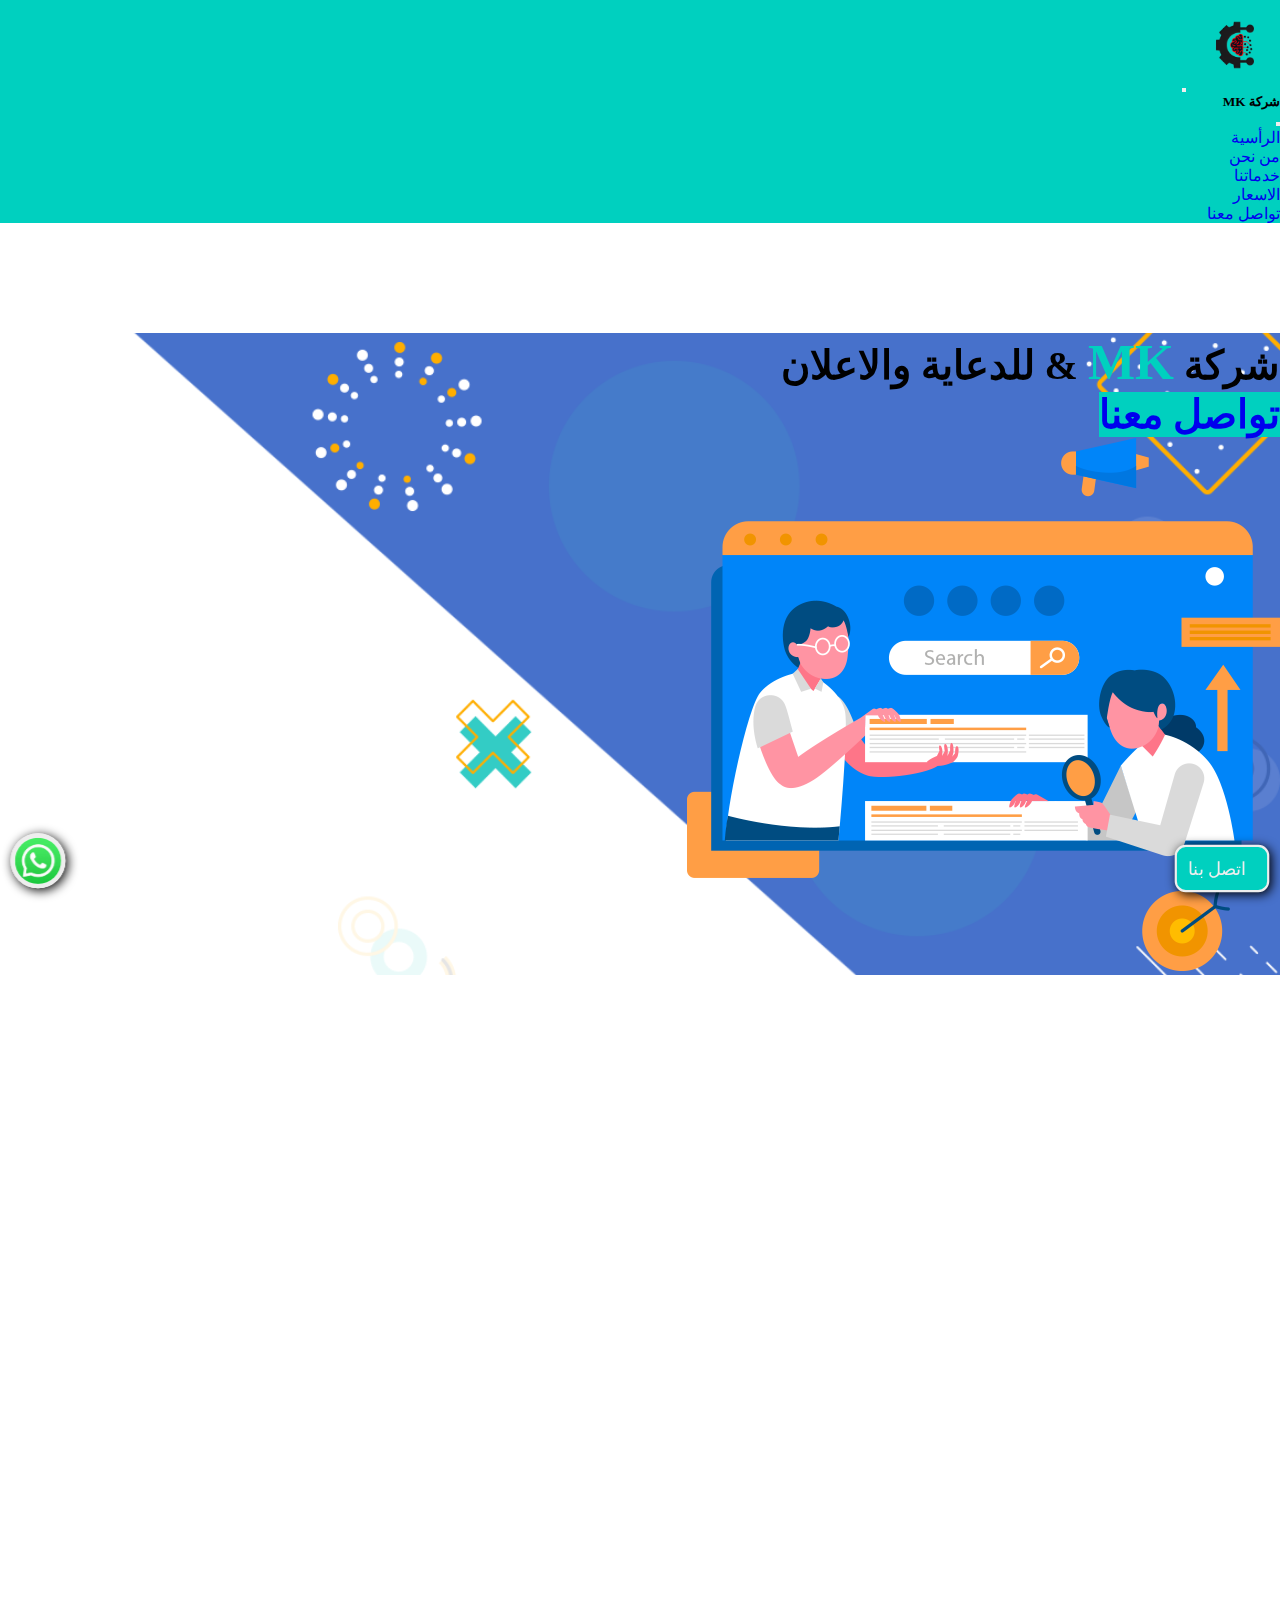
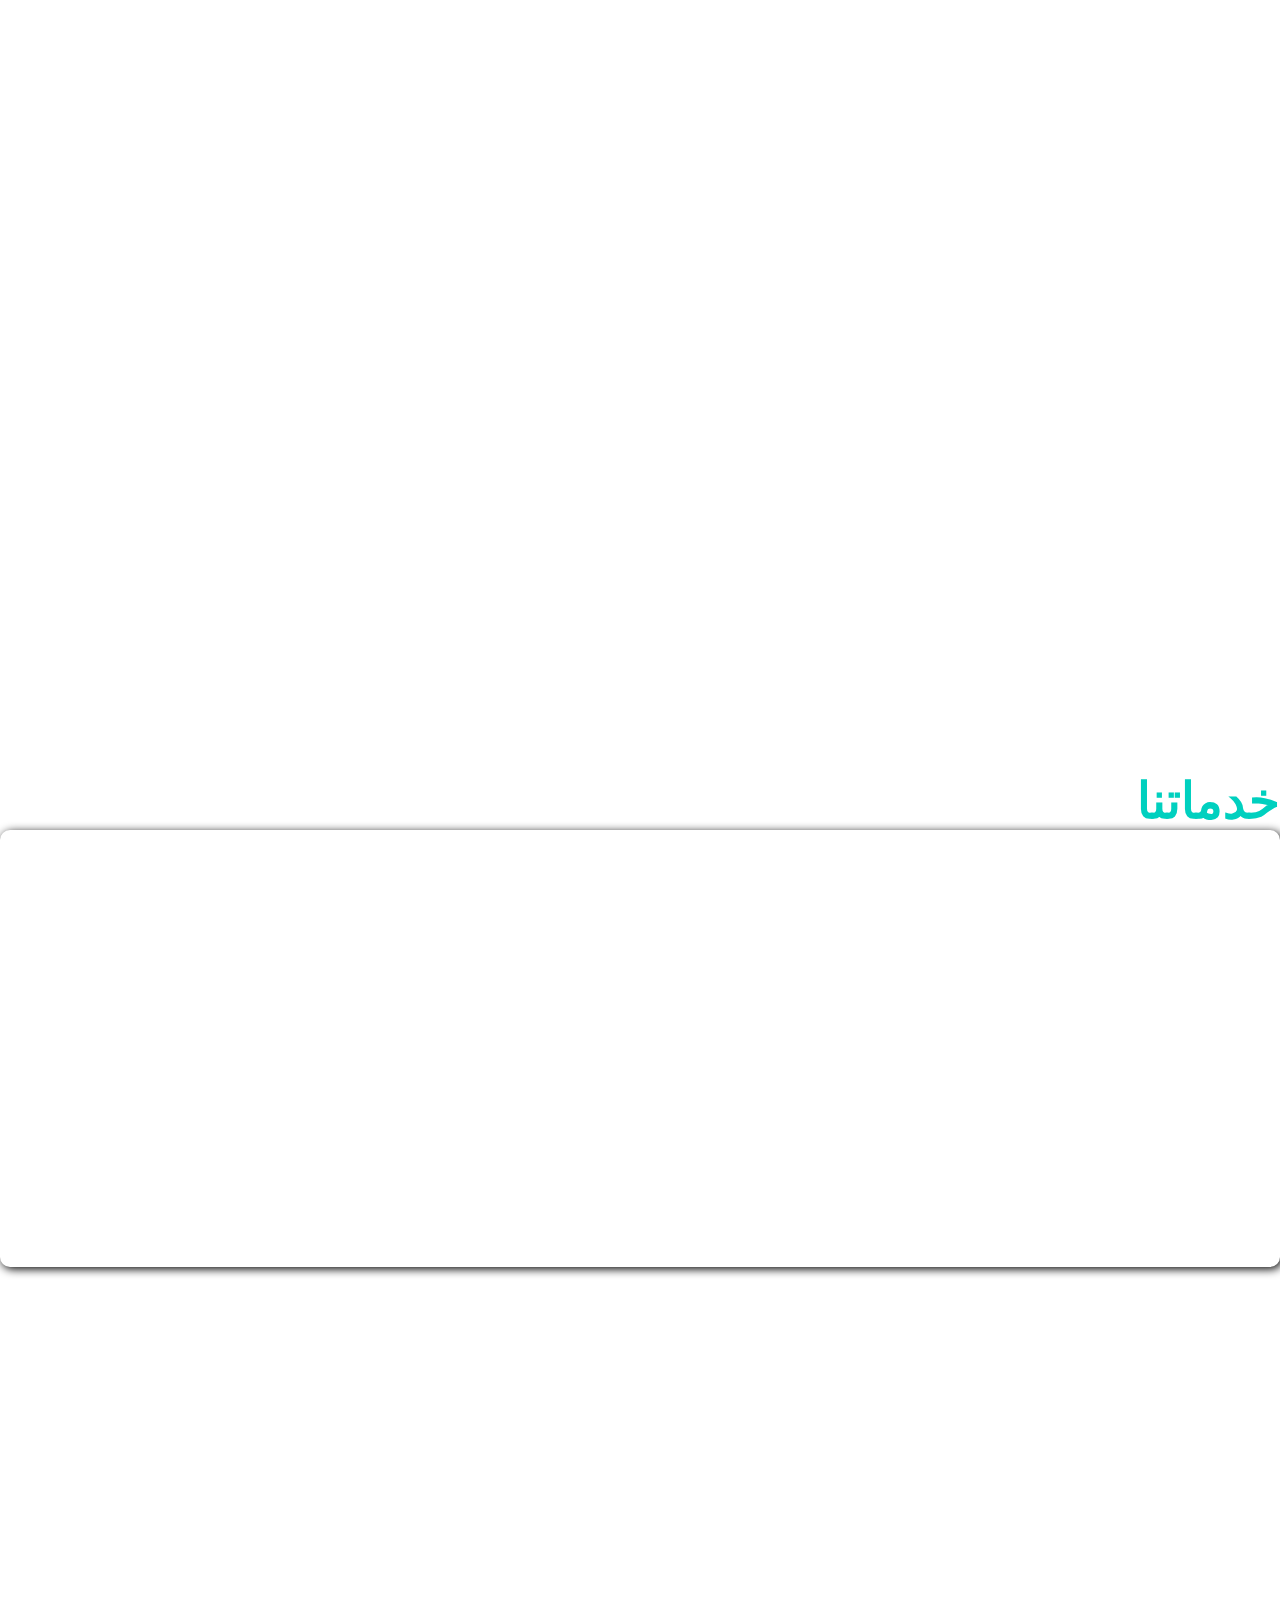
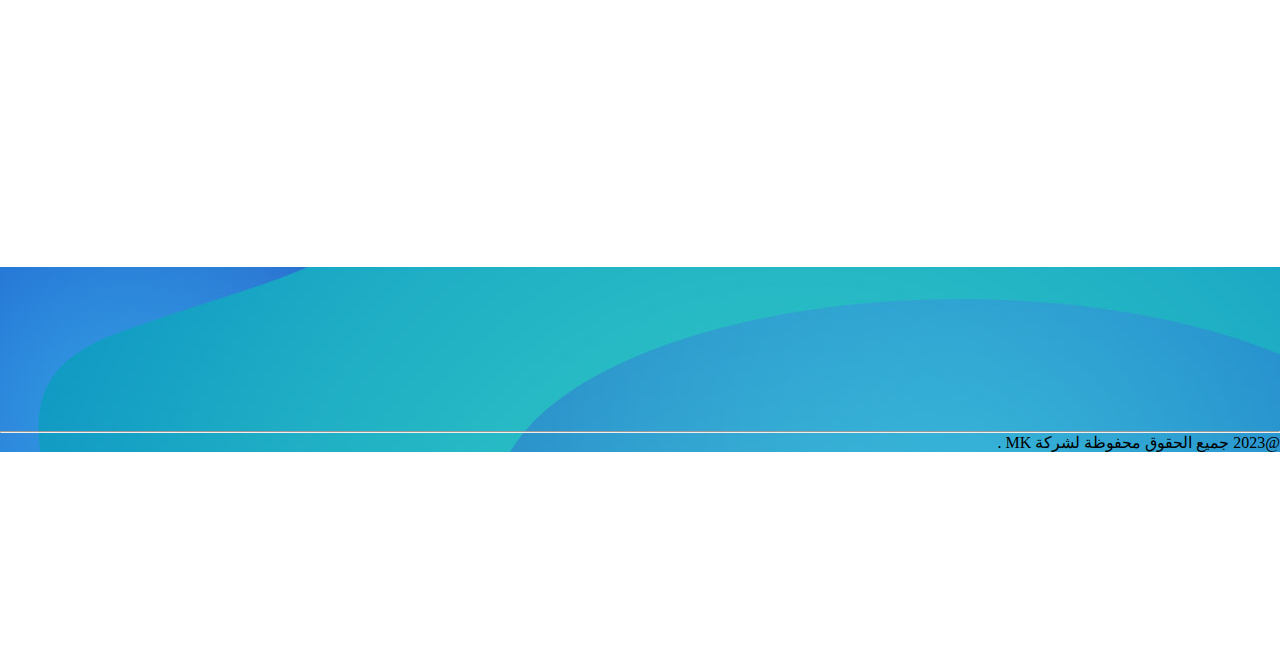
<file: index.html>
<!DOCTYPE html>
<html dir="rtl">
  <head>
    <meta charset="utf-8" />
    <meta name="viewport" content="width=device-width, initial-scale=1" />
    <title>MK</title>
    <!-- style css -->
    <link rel="stylesheet" href="css/style.css" />
    <!-- foon  awesome-->
    <link
      rel="stylesheet"
      href="https://cdnjs.cloudflare.com/ajax/libs/font-awesome/6.2.1/css/all.min.css"
      integrity="sha512-MV7K8+y+gLIBoVD59lQIYicR65iaqukzvf/nwasF0nqhPay5w/9lJmVM2hMDcnK1OnMGCdVK+iQrJ7lzPJQd1w=="
      crossorigin="anonymous"
      referrerpolicy="no-referrer"
    />
    <!-- bootstap css -->
    <link
      href="https://cdn.jsdelivr.net/npm/bootstrap@5.3.0-alpha1/dist/css/bootstrap.min.css"
      rel="stylesheet"
      integrity="sha384-GLhlTQ8iRABdZLl6O3oVMWSktQOp6b7In1Zl3/Jr59b6EGGoI1aFkw7cmDA6j6gD"
      crossorigin="anonymous"
    />
    <link rel="mask-icon" href="img/logo.png" color="#712cf9" />
    <link rel="icon" href="img/logo.png" />
  </head>

  <body>
    <!--============ start header============ -->
    <nav class="navbar fixed-top">
      <div class="container-fluid">
        <a class="navbar-brand" href="#"
          ><img src="img/logo.png" width="90px"
        /></a>
        <button
          class="navbar-toggler"
          type="button"
          data-bs-toggle="offcanvas"
          data-bs-target="#offcanvasNavbar"
          aria-controls="offcanvasNavbar"
        >
          <span class="navbar-toggler-icon"></span>
        </button>
        <div
          class="offcanvas offcanvas-end"
          tabindex="-1"
          id="offcanvasNavbar"
          aria-labelledby="offcanvasNavbarLabel"
        >
          <div class="offcanvas-header">
            <h5 class="offcanvas-title text-center" id="offcanvasNavbarLabel">
              شركة MK
            </h5>
            <button
              type="button"
              class="btn-close"
              data-bs-dismiss="offcanvas"
              aria-label="Close"
            ></button>
          </div>
          <div class="offcanvas-body">
            <ul class="navbar-nav justify-content-end flex-grow-1 pe-3">
              <li class="nav-item">
                <a class="nav-link active" aria-current="page" href="index.html"
                  >الرأسية</a
                >
              </li>
              <li class="nav-item">
                <a class="nav-link" href="about us/index.html">من نحن</a>
              </li>
              <li class="nav-item">
                <a class="nav-link" href="#services">خدماتنا </a>
              </li>
              <li class="nav-item">
                <a class="nav-link" href="prise/index.html">الاسعار</a>
              </li>
              <li class="nav-item">
                <a class="nav-link btn btn-primary" href="contact-us/index.html">تواصل معنا</a>
              </li>
            </ul>
          </div>
        </div>
      </div>
    </nav>
    <!--============ end header============ -->
    <!-- =============start home=================== -->
    <section class="home">
      <div class="row g-0 position-relative">
        <div class="col-md-6 p-5 ps-md-5">
          <h5 class="mt-5 text-center reveal-reset-bottom">
            شركة <span class="h-span">MK</span> & للدعاية والاعلان
            <br />
            <a href="tel:01102487800" class="mt-5 stretched-link btn"
              >تواصل معنا</a
            >
          </h5>
        </div>
        <div class="col-md-5 mb-md-0 p-md-4 reveal-reset-top">
          <img src="img/banner-right-image.png " class="w-100 reveal-reset-bottom" alt="..." />
        </div>
      </div>
    </section>
    <div class="bott">
      <div class="btn-w reveal-reset-bottom">
        <a href=""><i class="fa-solid fa-phone"></i>اتصل بنا </a>
      </div>
      <div class="btn-p reveal-reset-top">
        <a href=""><img src="img/what's.jpg" alt="" /></a>
      </div>
    </div>
    <!-- =============end home=================== -->
    <!-- =============start about as============= -->
    <section class="customers reveal-reset-bottom">
      <div class="iteem reveal-reset-top">
        <img src="img/social-media.gif" alt="" />
      </div>
      <h1 class="text-center h-span reveal-reset-bottom">احصائات العام</h1>
      <div class="container">
        <div class="box btn reveal-reset-top">
          <h5 class="btn">رضا العملاء</h5>
          <p class="nun one-1" data-goal="100"></p>
        </div>
        <div class="box btn reveal-reset-bottom">
          <h5 class="btn">عميل</h5>
          <p class="nun one-2" data-goal="356"></p>
        </div>
        <div class="box btn reveal-reset-top">
          <h5 class="btn">موقع تم تصميمه</h5>
          <p class="nun one-2" data-goal="2147"></p>
        </div>
        <div class="box btn reveal-reset-bottom">
          <h5 class="btn">حمله تسويقية</h5>
          <p class="nun one-2" data-goal="2551"></p>
        </div>
      </div>
    </section>
    <section class="about reveal-reset-top">
      <div class="row g-0 position-relative">
        <div class="col-md-5 mb-md-0 p-md-4 reveal-reset-bottom">
          <img src="img/about-left-image.png" class="w-100" alt="..." />
        </div>
        <div class="col-md-6 p-5 ps-md-5 reveal-reset-top">
          <h5 class="mt-5 h-span reveal-reset-top">من نحن</h5>
          <h2>اكثر من 12 سنة في التسويق & <span class="h-span reveal-reset-bottom">MK</span></h2>
          <p>
            تأسست شركة MK للإعلان وإدارتها من قبل فريق محترف يتمتع بخبرة واسعة
            في مجال تقنية المعلومات والتصميم ، بهدف تلبية جميع احتياجات الأفراد
            والشركات. ساعدت الشركات الصغيرة في مجال تكنولوجيا المعلومات وتقديم
            حلول برمجية ممتازة ذات جودة عالية على نمو عملك وتنميته
          </p>
        </div>
      </div>
    </section>
    <!-- =============end about as============= -->
    <!----------start services -------------------->
    <section class="services" id="services">
      <div class="iteem reveal-reset-bottom">
        <img src="img/workplace.gif" alt="" />
      </div>
      <h1 class="h-span text-center mb-5">خدماتنا</h1>
      <div class="container">
        <div class="box reveal-reset-top">
          <img src="img/service-icon-01.png" alt="" />
          <h1>فريق متخصص</h1>
          <p>
            لدينا فريق المتخصصين في تصميم المواقع والاعلانات ، نخطط لاستراتيجية
            متكاملة لاستهداف جمهورك لمساعدة عملك على الوصول إلى أفضل أداء ممكن.
          </p>
        </div>
        <div class="box reveal-reset-bottom">
          <img src="img/service-icon-02.png" alt="" />
          <h1>خبرة التصميم</h1>
          <p>
            نحن نأخذ الوقت الكافي لتحديث معرفتنا ومهاراتنا التي ساعدتنا على
            تطوير خبرة واسعة ومعرفة وخبرة أعمق.
          </p>
        </div>
        <div class="box reveal-reset-top">
          <img src="img/service-icon-03.png" alt="" />
          <h1>عائد ممتاز معنا</h1>
          <p>
            العمل معنا يعني توفير الكثير من المال . سوف نقدم لك باقات تسويق
            الكتروني وخدمات ويب متكاملة بأسعار تنافسية السوق وباعلا جاوده ممكنه
            لارضاء عملائنا.
          </p>
        </div>
        <div class="box reveal-reset-bottom">
          <img src="img/service-icon-02.png" alt="" />
          <h1>لماذا يجب أن تعمل معنا؟</h1>
          <p>
            ✔ جميع حزم التسويق الرقمي لدينا متوفرة بأسعار تنافسية.نحن نضمن عوائد
            كبيرة لكل قرش تستثمره.
          </p>
        </div>
        <div class="box reveal-reset-top">
          <img src="img/service-icon-01.png" alt="" />
          <h1>رضا العملاء</h1>
          <p>
            ✔ لدينا عملية صارمة لمراقبة الجودة لضمان أن كل ما نقدمه يلبي توقعات
            واحتياجات عملائنا.
          </p>
        </div>
        <div class="box reveal-reset-bottom">
          <img src="img/service-icon-03.png" alt="" />
          <h1>فريق الدعم</h1>
          <p>
            ✔ لدينا فريق دعم عملاء يعمل على مدار الساعة طوال أيام الأسبوع حتى
            نتواصل دائمًا مع عملائنا الحاليين والمستقبليين.
          </p>
        </div>
      </div>
    </section>
    <!----------end services -------------------->
    <!-- ==========start pries============ -->
    <section class="pries">
      <h1 class="h-span reveal-reset-bottom">اخر خطة الاسعار</h1>
      <p class="p-center reveal-reset-top">
        شركة <span>MK</span> & تقدم لك مجموعة كاملة من خدمات الشبكة المتكاملة
        والتسويق الإلكتروني.لا يوجد حد للطرق التي يمكننا بها تصميم حزم خدمات
        التسويق لمساعدة شركتك على الوصول إلى إمكاناتها الكاملة.نحن هنا لمساعدتك
        على المضي قدم
      </p>
      <div class="container">
        <div class="box reveal-reset-bottom">
          <h1>الباقة الأساسية</h1>
          <span class="one">250$</span>
          <p>
            <br />
            موقع أساسي <br />
            3 - 5 صفحات <br />
            كتابة وتهيئة عدد 8 - 12 مقال <br />
            نطاق مجاني x <br />
            موقع متجاوب مع الشاشات <br />
            متوافق مع SEO <br />
            بريد إلكتروني مجاني x <br />
            ssl محدود <br />
            خدمه مجانا اول اسبوع
          </p>
          <a href="tel:01102487800" class="mt-5 stretched-link one btn"
            >تواصل معنا</a
          >
        </div>
        <div class="box reveal-reset-top">
          <h1>الباقة القياسية</h1>
          <span class="tow">320$</span>
          <p>
            <br />
            موقع أساسي <br />
            4 - 6 صفحات <br />
            كتابة وتهيئة عدد 8 - 12 مقال <br />
            نطاق مجاني <br />
            موقع متجاوب مع الشاشات <br />
            متوافق مع SEO <br />
            ssl غير محدود <br />
            بريد إلكتروني مجاني <br />
            خدمه مجانا اول شهر
          </p>
          <a href="tel:01102487800" class="mt-5 stretched-link tow btn"
            >تواصل معنا</a
          >
        </div>
        <div class="box reveal-reset-bottom">
          <h1>الباقة المميزة</h1>
          <span class="three">440$</span>
          <p>
            <br />
            موقع أساسي <br />
            6 - 10 صفحات <br />
            كتابة وتهيئة عدد 8 - 12 مقال <br />
            نطاق مجاني <br />
            موقع متجاوب مع الشاشات <br />
            متوافق مع SEO <br />
            ssl غير محدود <br />
            بريد إلكتروني مجاني <br />
            خدمه مجانا اول شهر
          </p>
          <a href="tel:01102487800" class="mt-5 stretched-link three btn"
            >تواصل معنا</a
          >
        </div>
      </div>
    </section>
    <!-- ==========end pries============ -->
    <!--==================== start footer===================== -->
    <section class="footer">
      <div class="container">
        <div class="box reveal-reset-bottom">
          <img src="img/logo.png" width="100px" alt="" />
        </div>
        <div class="box reveal-reset-top">
          <ul>
            <li class="h-li">عن الشركه</li>
            <li><a href="about us/index.html">من نحن </a></li>
            <li><a href="contact-us/index.html">اتصل بنا</a></li>
          </ul>
        </div>
        <div class="box reveal-reset-top">
          <li class="h-li">روابط هامة</li>
          <li><a href="index.html">الرئيسيه</a></li>
          <li><a href="#services">خدماتنا</a></li>
          <li><a href="prise/index.html">خطط الاسعار</a></li>
        </div>
        <div class="box reveal-reset-bottom">
          <ul>
            <li class="h-li">ارقام التواصل</li>
            <li><a href="tel:01102487800">01102487800</a></li>
            <li><a href="tel:01102487800">01102487800</a></li>
            <li><a href="tel:01102487800">01102487800</a></li>
          </ul>
        </div>
      </div>
      <hr />
      <footer class="text-center">@2023 جميع الحقوق محفوظة لشركة MK .</footer>
    </section>
    <!--==================== end footer===================== -->
    <!-- script the web site -->
    <script src="js/script.js"></script>
    <!-- bootstap javascript -->
    <script
      src="https://cdn.jsdelivr.net/npm/bootstrap@5.3.0-alpha1/dist/js/bootstrap.bundle.min.js"
      integrity="sha384-w76AqPfDkMBDXo30jS1Sgez6pr3x5MlQ1ZAGC+nuZB+EYdgRZgiwxhTBTkF7CXvN"
      crossorigin="anonymous"
    ></script>
    <!--scrollreveal  -->
    <script src="js/scrollreveal.min.js"></script>
  </body>
</html>
</file>
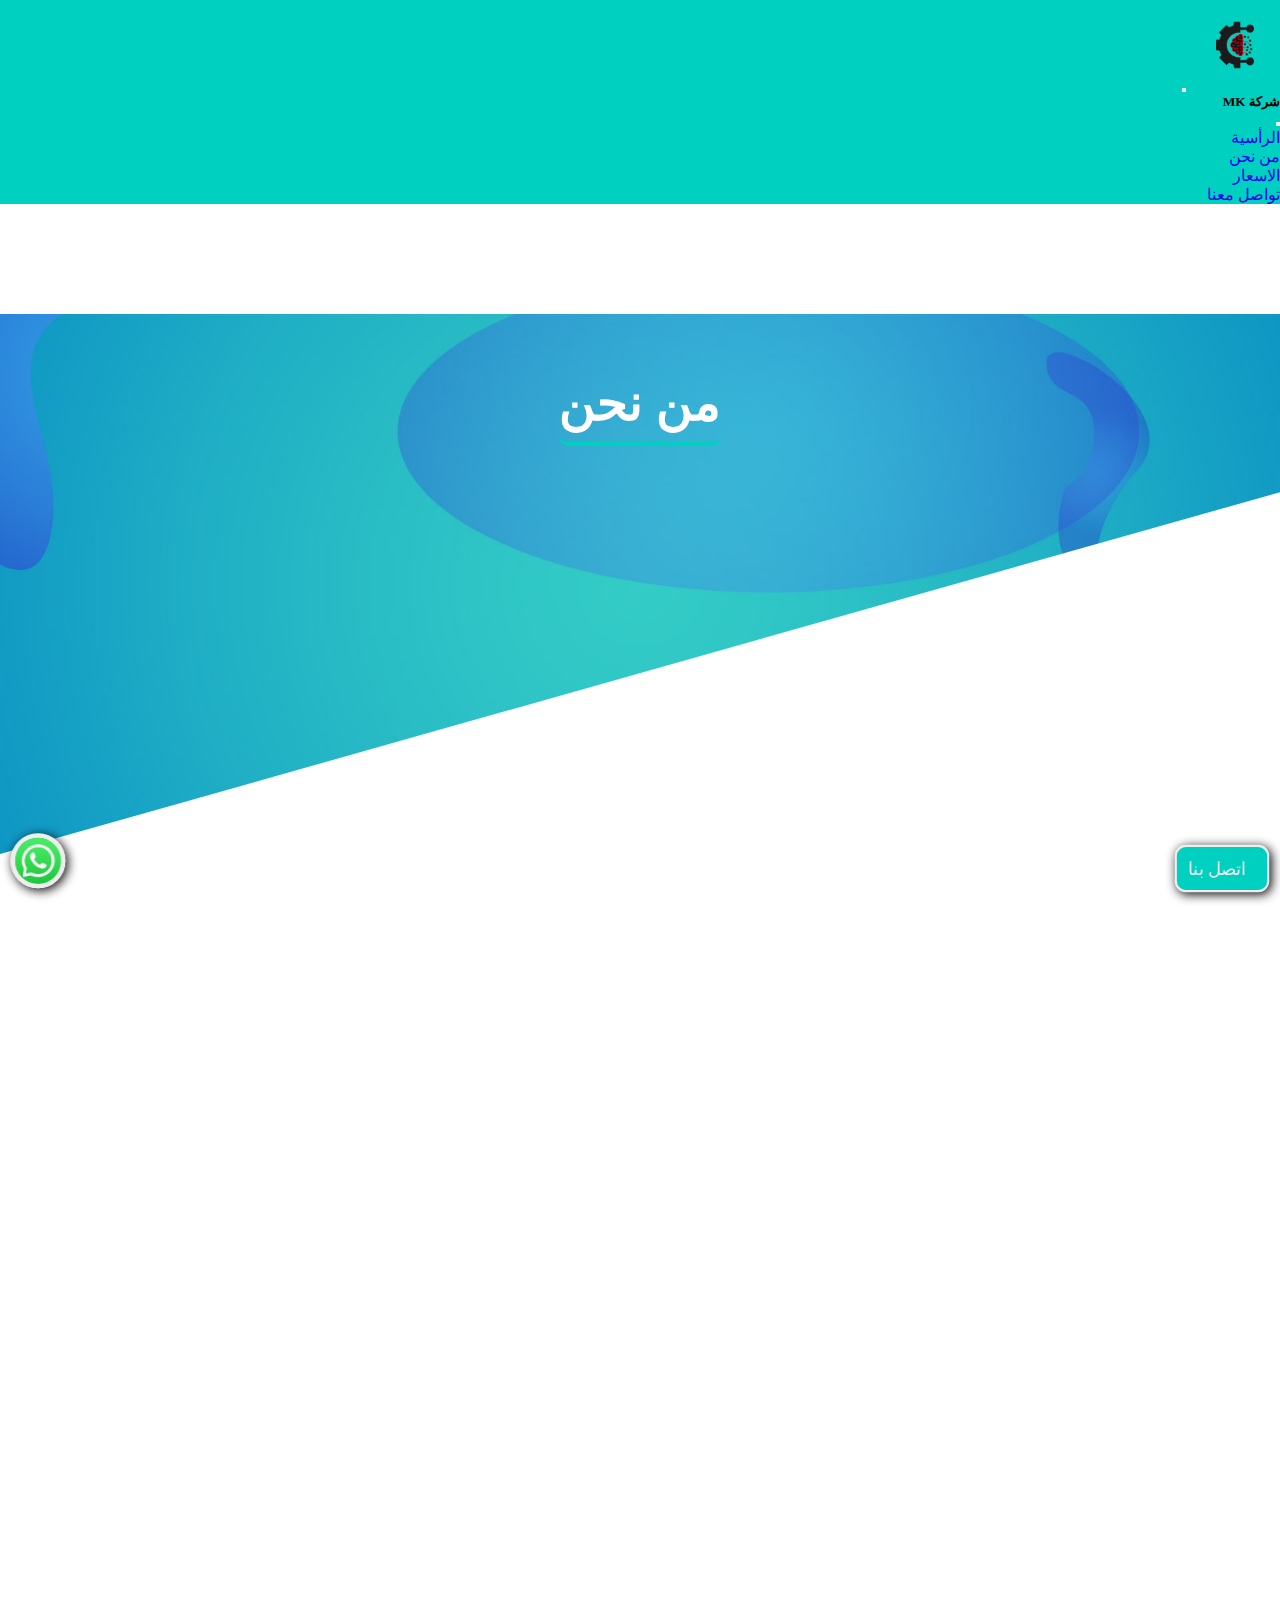
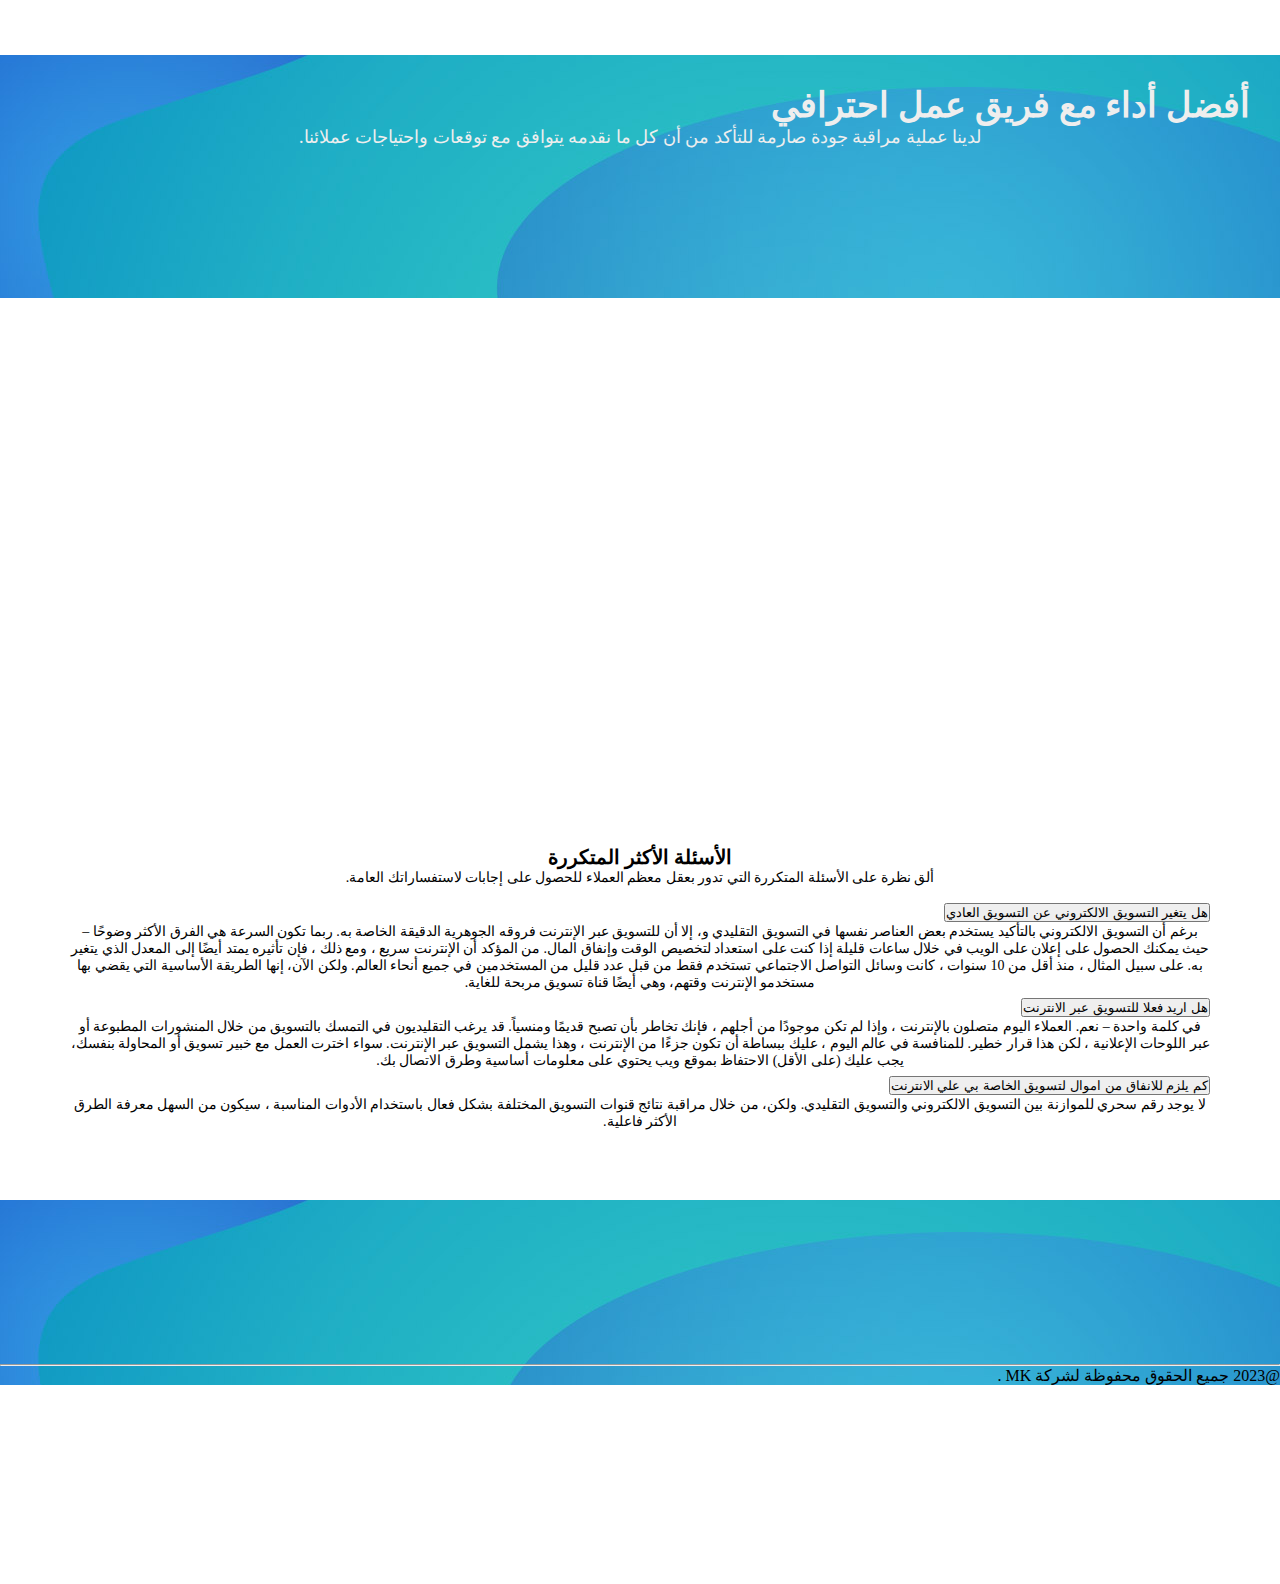
<file: about us/index.html>
<!DOCTYPE html>
<html dir="rtl">
  <head>
    <meta charset="utf-8" />
    <meta name="viewport" content="width=device-width, initial-scale=1" />
    <title>MK-من نحن</title>
    <!-- style css -->
    <link rel="stylesheet" href="../css/style.css" />
    <link rel="stylesheet" href="style.css" />
    <!-- foon  awesome-->
    <link
      rel="stylesheet"
      href="https://cdnjs.cloudflare.com/ajax/libs/font-awesome/6.2.1/css/all.min.css"
      integrity="sha512-MV7K8+y+gLIBoVD59lQIYicR65iaqukzvf/nwasF0nqhPay5w/9lJmVM2hMDcnK1OnMGCdVK+iQrJ7lzPJQd1w=="
      crossorigin="anonymous"
      referrerpolicy="no-referrer"
    />
    <!-- bootstap css -->
    <link
      href="https://cdn.jsdelivr.net/npm/bootstrap@5.3.0-alpha1/dist/css/bootstrap.min.css"
      rel="stylesheet"
      integrity="sha384-GLhlTQ8iRABdZLl6O3oVMWSktQOp6b7In1Zl3/Jr59b6EGGoI1aFkw7cmDA6j6gD"
      crossorigin="anonymous"
    />
    <link rel="mask-icon" href="../img/logo.png" color="#712cf9" />
    <link rel="icon" href="../img/logo.png" />
  </head>

  <body>
    <!--============ start header============ -->
    <nav class="navbar fixed-top">
      <div class="container-fluid">
        <a class="navbar-brand" href="#"
          ><img src="../img/logo.png" width="90px"
        /></a>
        <button
          class="navbar-toggler"
          type="button"
          data-bs-toggle="offcanvas"
          data-bs-target="#offcanvasNavbar"
          aria-controls="offcanvasNavbar"
        >
          <span class="navbar-toggler-icon"></span>
        </button>
        <div
          class="offcanvas offcanvas-end"
          tabindex="-1"
          id="offcanvasNavbar"
          aria-labelledby="offcanvasNavbarLabel"
        >
          <div class="offcanvas-header">
            <h5 class="offcanvas-title text-center" id="offcanvasNavbarLabel">
              شركة MK
            </h5>
            <button
              type="button"
              class="btn-close"
              data-bs-dismiss="offcanvas"
              aria-label="Close"
            ></button>
          </div>
          <div class="offcanvas-body">
            <ul class="navbar-nav justify-content-end flex-grow-1 pe-3">
              <li class="nav-item">
                <a
                  class="nav-link active"
                  aria-current="page"
                  href="../index.html"
                  >الرأسية</a
                >
              </li>
              <li class="nav-item">
                <a class="nav-link" href="index.html">من نحن</a>
              </li>
              <li class="nav-item">
                <a class="nav-link" href="../prise/index.html">الاسعار</a>
              </li>
              <li class="nav-item">
                <a class="nav-link btn btn-primary" href="../contact-us/index.html">تواصل معنا</a>
              </li>
            </ul>
          </div>
        </div>
      </div>
    </nav>
    <!--============ end header============ -->
    <!-- =============start home=================== -->
    <section class="home">
      <h1>من نحن</h1>
    </section>
    <div class="bott">
      <div class="btn-w reveal-reset-bottom">
        <a href=""><i class="fa-solid fa-phone"></i>اتصل بنا </a>
      </div>
      <div class="btn-p reveal-reset-top">
        <a href=""><img src="../img/what's.jpg" alt="" /></a>
      </div>
    </div>
    <!-- =============end home=================== -->
    <!-- =============start about as============= -->
    <section class="about reveal-reset-top">
      <div class="row g-0 position-relative">
        <div class="col-md-5 mb-md-0 p-md-4 reveal-reset-bottom">
          <img
            src="../img/about-left-image.png"
            class="w-100 reveal-reset-bottom"
            alt="..."
          />
        </div>
        <div class="col-md-6 p-5 ps-md-5 reveal-reset-top">
          <h5 class="mt-5 h-span reveal-reset-top">من نحن</h5>
          <h2>
            اكثر من 12 سنة في التسويق &
            <span class="h-span reveal-reset-bottom">MK</span>
          </h2>
          <p>
            تأسست شركة MK للإعلان وإدارتها من قبل فريق محترف يتمتع بخبرة واسعة
            في مجال تقنية المعلومات والتصميم ، بهدف تلبية جميع احتياجات الأفراد
            والشركات. ساعدت الشركات الصغيرة في مجال تكنولوجيا المعلومات وتقديم
            حلول برمجية ممتازة ذات جودة عالية على نمو عملك وتنميته
          </p>
        </div>
      </div>
    </section>
    <!-- =============end about as============= -->
    <!-- scroil js -->
    <section class="clients section-padding treee">
      <div class="container">
        <div class="row align-items-center">
          <div class="col-lg-12 col-12 headd">
            <h3 class="text-center mb-5">أفضل أداء مع فريق عمل احترافي</h3>
            <p>
              لدينا عملية مراقبة جودة صارمة للتأكد من أن كل ما نقدمه يتوافق مع
              توقعات واحتياجات عملائنا.
            </p>
          </div>
          <div class="skils reveal-reset-bottom">
            <h3>أفضل أداء</h3>
            <div class="progress mb-5">
              <span style="width: 100%" data-width="90%">90%</span>
            </div>
            <h3>أفضل عوائد على الاستثمار</h3>
            <div class="progress mb-5">
              <span style="width: 90%" data-width="87%">80%</span>
            </div>
            <h3>فريق الدعم الفني</h3>
            <div class="progress mb-5">
              <span style="width: 97%" data-width="67%">97%</span>
            </div>
          </div>
        </div>
      </div>
    </section>

    <section class="customers reveal-reset-bottom">
      <div class="iteem reveal-reset-top">
        <img src="../img/social-media.gif" alt="" />
      </div>
      <h1 class="text-center h-span reveal-reset-bottom">
        أفضل وكالة تسويق متطورة
      </h1>
      <p class="text-center mt-5">
        “يتطلب الأمر أكثر من بضع كلمات رئيسية لتحتل المراتب الأولى في البحث”
      </p>
      <div class="container">
        <div class="box btn reveal-reset-top">
          <h5 class="btn">رضا العملاء</h5>
          <p class="nun one-1" data-goal="100"></p>
        </div>
        <div class="box btn reveal-reset-bottom">
          <h5 class="btn">عميل</h5>
          <p class="nun one-2" data-goal="356"></p>
        </div>
        <div class="box btn reveal-reset-top">
          <h5 class="btn">موقع تم تصميمه</h5>
          <p class="nun one-2" data-goal="2147"></p>
        </div>
        <div class="box btn reveal-reset-bottom">
          <h5 class="btn">حمله تسويقية</h5>
          <p class="nun one-2" data-goal="2551"></p>
        </div>
      </div>
    </section>

    <!-- الاساله المتكرره -->

    <section class="faq">
      <h1>الأسئلة الأكثر المتكررة</h1>
      <p>
        ألق نظرة على الأسئلة المتكررة التي تدور بعقل معظم العملاء للحصول على
        إجابات لاستفساراتك العامة.
      </p>
      <div class="container">
        <div class="accordion" id="accordionExample">
          <div class="accordion-item">
            <h2 class="accordion-header" id="headingOne">
              <button
                class="accordion-button"
                type="button"
                data-bs-toggle="collapse"
                data-bs-target="#collapseOne"
                aria-expanded="true"
                aria-controls="collapseOne"
              >
                هل يتغير التسويق الالكتروني عن التسويق العادي
              </button>
            </h2>
            <div
              id="collapseOne"
              class="accordion-collapse collapse show"
              aria-labelledby="headingOne"
              data-bs-parent="#accordionExample"
            >
              <div class="accordion-body">
                <p>
                  برغم أن التسويق الالكتروني بالتأكيد يستخدم بعض العناصر نفسها
                  في التسويق التقليدي و، إلا أن للتسويق عبر الإنترنت فروقه
                  الجوهرية الدقيقة الخاصة به. ربما تكون السرعة هي الفرق الأكثر
                  وضوحًا – حيث يمكنك الحصول على إعلان على الويب في خلال ساعات
                  قليلة إذا كنت على استعداد لتخصيص الوقت وإنفاق المال. من المؤكد
                  أن الإنترنت سريع ، ومع ذلك ، فإن تأثيره يمتد أيضًا إلى المعدل
                  الذي يتغير به. على سبيل المثال ، منذ أقل من 10 سنوات ، كانت
                  وسائل التواصل الاجتماعي تستخدم فقط من قبل عدد قليل من
                  المستخدمين في جميع أنحاء العالم. ولكن الآن، إنها الطريقة
                  الأساسية التي يقضي بها مستخدمو الإنترنت وقتهم، وهي أيضًا قناة
                  تسويق مربحة للغاية.
                </p>
              </div>
            </div>
          </div>
          <div class="accordion-item">
            <h2 class="accordion-header" id="headingTwo">
              <button
                class="accordion-button collapsed"
                type="button"
                data-bs-toggle="collapse"
                data-bs-target="#collapseTwo"
                aria-expanded="false"
                aria-controls="collapseTwo"
              >
                هل اريد فعلا للتسويق عبر الانترنت
              </button>
            </h2>
            <div
              id="collapseTwo"
              class="accordion-collapse collapse"
              aria-labelledby="headingTwo"
              data-bs-parent="#accordionExample"
            >
              <div class="accordion-body">
                <p>
                  في كلمة واحدة – نعم. العملاء اليوم متصلون بالإنترنت ، وإذا لم
                  تكن موجودًا من أجلهم ، فإنك تخاطر بأن تصبح قديمًا ومنسياً. قد
                  يرغب التقليديون في التمسك بالتسويق من خلال المنشورات المطبوعة
                  أو عبر اللوحات الإعلانية ، لكن هذا قرار خطير. للمنافسة في عالم
                  اليوم ، عليك ببساطة أن تكون جزءًا من الإنترنت ، وهذا يشمل
                  التسويق عبر الإنترنت. سواء اخترت العمل مع خبير تسويق أو
                  المحاولة بنفسك، يجب عليك (على الأقل) الاحتفاظ بموقع ويب يحتوي
                  على معلومات أساسية وطرق الاتصال بك.
                </p>
              </div>
            </div>
          </div>
          <div class="accordion-item">
            <h2 class="accordion-header" id="headingThree">
              <button
                class="accordion-button collapsed"
                type="button"
                data-bs-toggle="collapse"
                data-bs-target="#collapseThree"
                aria-expanded="false"
                aria-controls="collapseThree"
              >
                كم يلزم للانفاق من اموال لتسويق الخاصة بي علي الانترنت
              </button>
            </h2>
            <div
              id="collapseThree"
              class="accordion-collapse collapse"
              aria-labelledby="headingThree"
              data-bs-parent="#accordionExample"
            >
              <div class="accordion-body">
                <p>
                  لا يوجد رقم سحري للموازنة بين التسويق الالكتروني والتسويق
                  التقليدي. ولكن، من خلال مراقبة نتائج قنوات التسويق المختلفة
                  بشكل فعال باستخدام الأدوات المناسبة ، سيكون من السهل معرفة
                  الطرق الأكثر فاعلية.
                </p>
              </div>
            </div>
          </div>
        </div>
      </div>
    </section>

    <!--==================== start footer===================== -->
    <section class="footer">
      <div class="container">
        <div class="box reveal-reset-bottom">
          <img src="../img/logo.png" width="100px" alt="" />
        </div>
        <div class="box reveal-reset-top">
          <ul>
            <li class="h-li">عن الشركه</li>
            <li><a href="index.html">من نحن </a></li>
            <li><a href="../contact-us/index.html">اتصل بنا</a></li>
          </ul>
        </div>
        <div class="box reveal-reset-top">
          <li class="h-li">روابط هامة</li>
          <li><a href="../index.html">الرئيسيه</a></li>
          <li><a href="../prise/index.html">خطط الاسعار</a></li>
        </div>
        <div class="box reveal-reset-bottom">
          <ul>
            <li class="h-li">ارقام التواصل</li>
            <li><a href="tel:01102487800">01102487800</a></li>
            <li><a href="tel:01102487800">01102487800</a></li>
            <li><a href="tel:01102487800">01102487800</a></li>
          </ul>
        </div>
      </div>
      <hr />
      <footer class="text-center">@2023 جميع الحقوق محفوظة لشركة MK .</footer>
    </section>
    <!--==================== end footer===================== -->
    <!-- script the web site -->
    <script src="main.js"></script>
    <script src="../js/script.js"></script>
    <!-- bootstap javascript -->
    <script
      src="https://cdn.jsdelivr.net/npm/bootstrap@5.3.0-alpha1/dist/js/bootstrap.bundle.min.js"
      integrity="sha384-w76AqPfDkMBDXo30jS1Sgez6pr3x5MlQ1ZAGC+nuZB+EYdgRZgiwxhTBTkF7CXvN"
      crossorigin="anonymous"
    ></script>
    <!--scrollreveal  -->
    <script src="../js/scrollreveal.min.js"></script>
  </body>
</html>
</file>
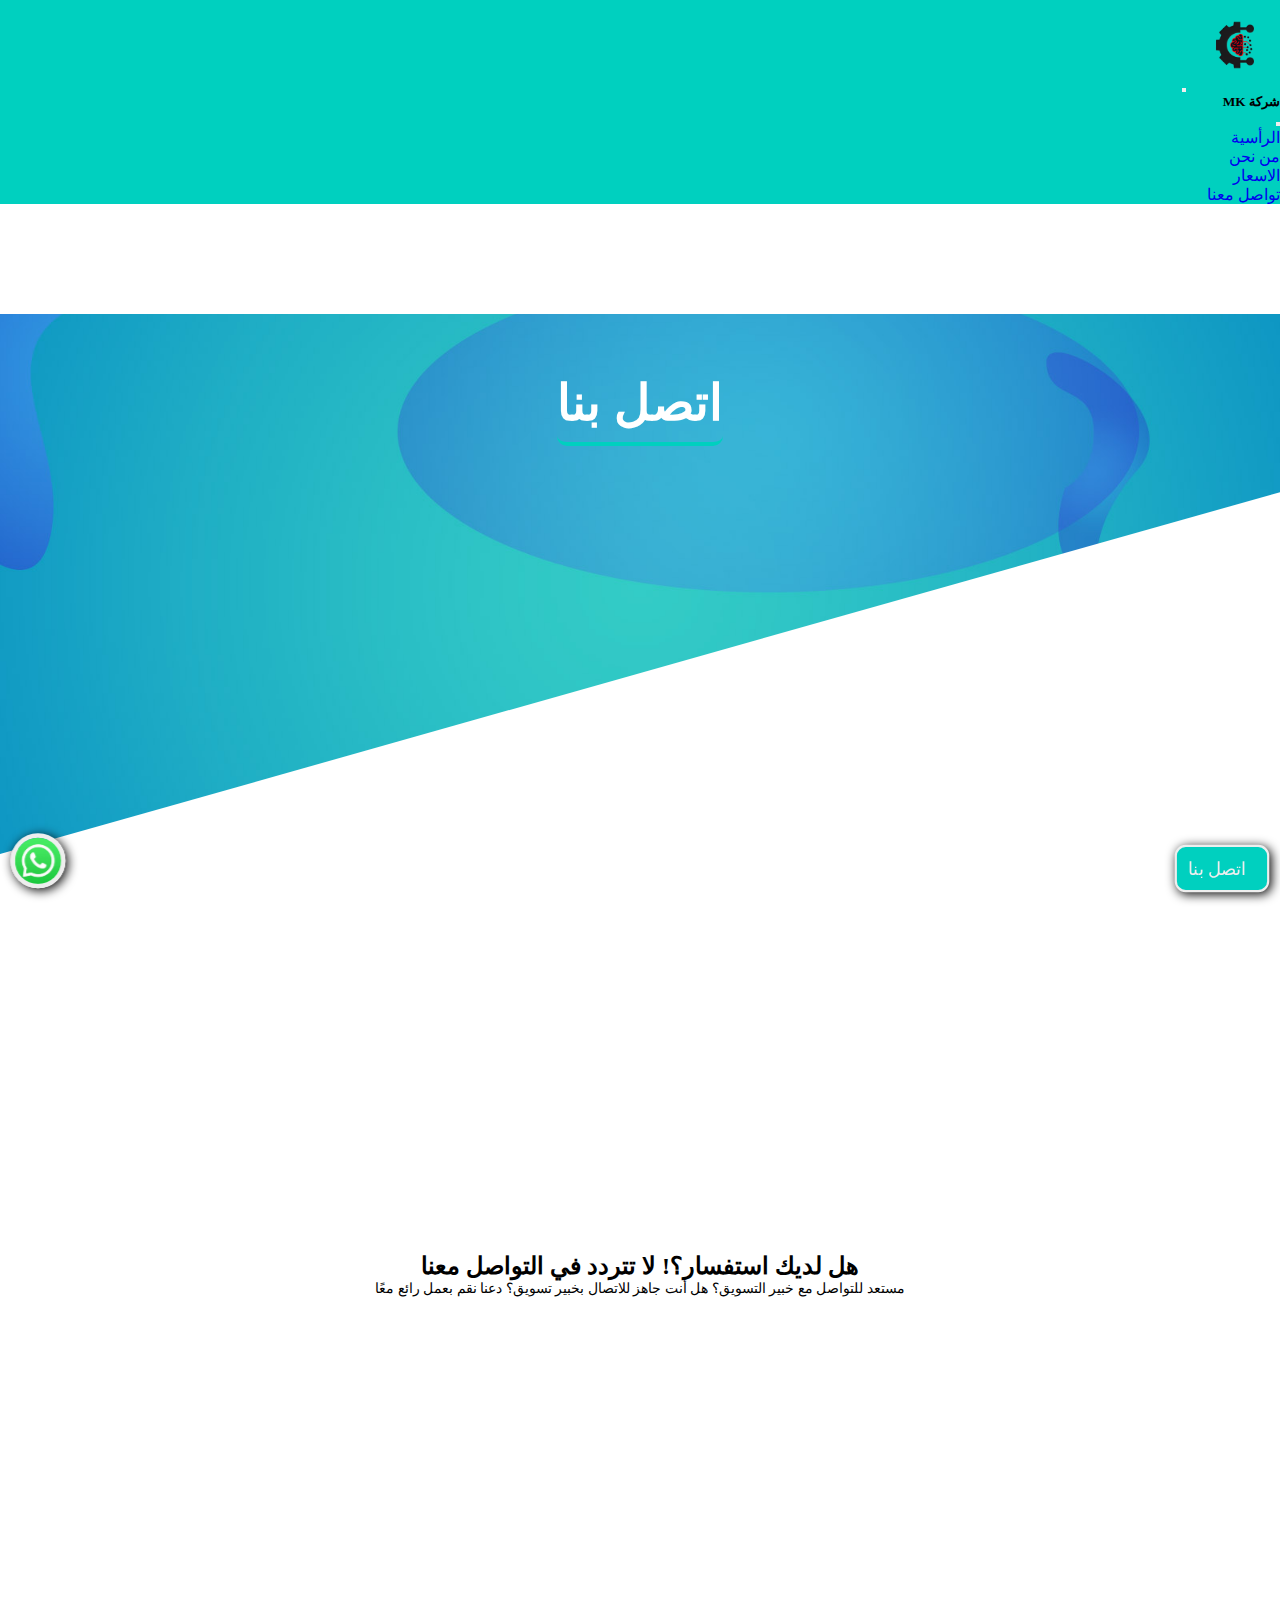
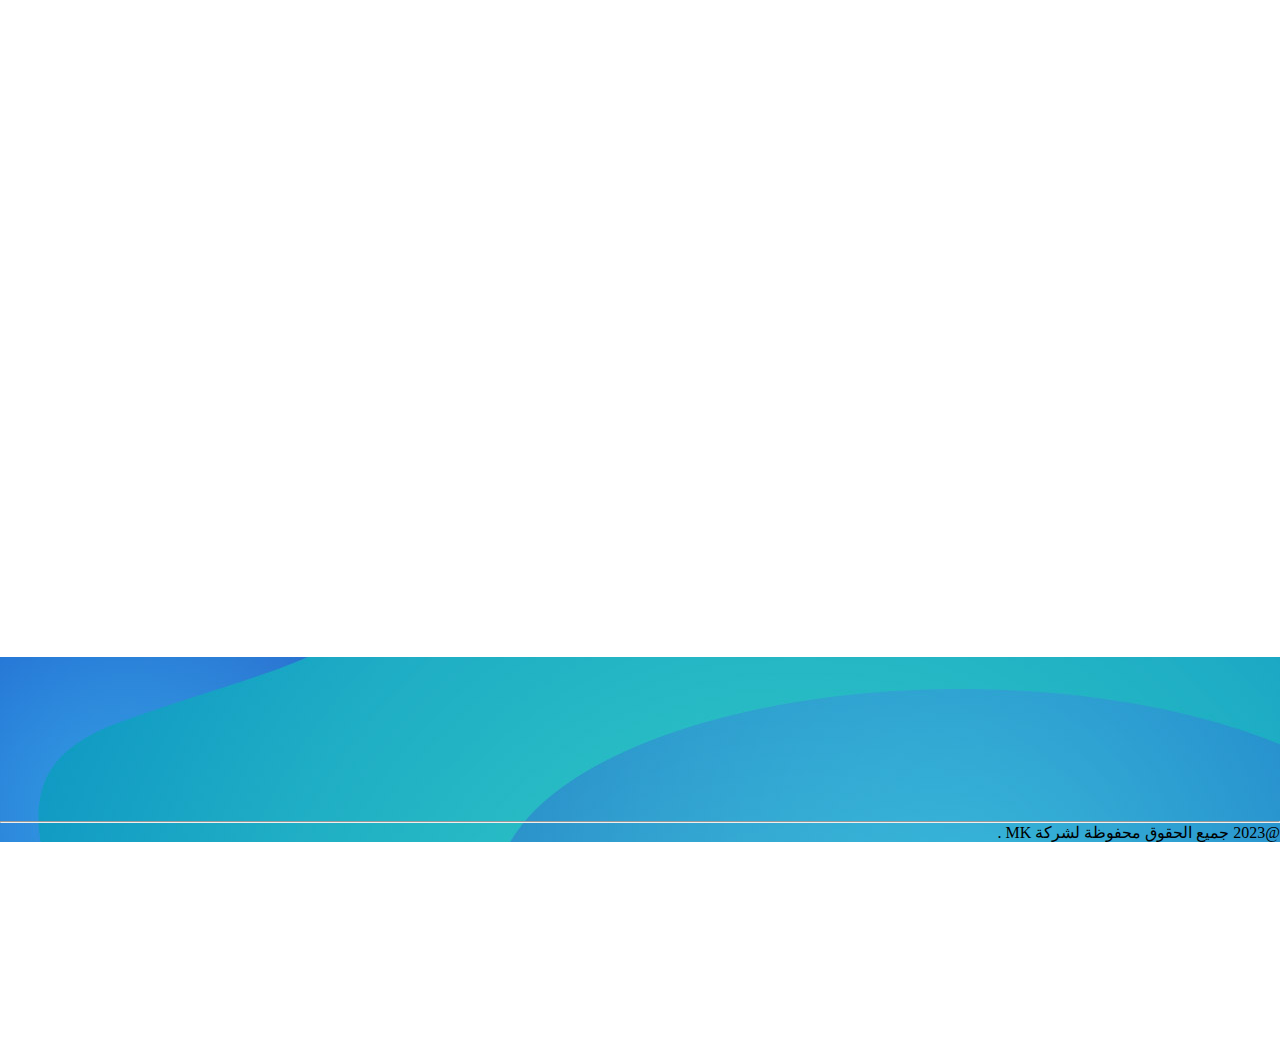
<file: contact-us/index.html>
<!DOCTYPE html>
<html dir="rtl">

<head>
  <meta charset="utf-8" />
  <meta name="viewport" content="width=device-width, initial-scale=1" />
  <title>MK- تواصل</title>
  <!-- style css -->
  <link rel="stylesheet" href="../css/style.css" />
  <link rel="stylesheet" href="style.css" />
  <!-- foon  awesome-->
  <link rel="stylesheet" href="https://cdnjs.cloudflare.com/ajax/libs/font-awesome/6.2.1/css/all.min.css"
    integrity="sha512-MV7K8+y+gLIBoVD59lQIYicR65iaqukzvf/nwasF0nqhPay5w/9lJmVM2hMDcnK1OnMGCdVK+iQrJ7lzPJQd1w=="
    crossorigin="anonymous" referrerpolicy="no-referrer" />
  <!-- bootstap css -->
  <link href="https://cdn.jsdelivr.net/npm/bootstrap@5.3.0-alpha1/dist/css/bootstrap.min.css" rel="stylesheet"
    integrity="sha384-GLhlTQ8iRABdZLl6O3oVMWSktQOp6b7In1Zl3/Jr59b6EGGoI1aFkw7cmDA6j6gD" crossorigin="anonymous" />
  <link rel="mask-icon" href="../img/logo.png" color="#712cf9" />
  <link rel="icon" href="../img/logo.png" />
</head>

<body>
  <!--============ start header============ -->
  <nav class="navbar fixed-top">
    <div class="container-fluid">
      <a class="navbar-brand" href="#"><img src="../img/logo.png" width="90px" /></a>
      <button class="navbar-toggler" type="button" data-bs-toggle="offcanvas" data-bs-target="#offcanvasNavbar"
        aria-controls="offcanvasNavbar">
        <span class="navbar-toggler-icon"></span>
      </button>
      <div class="offcanvas offcanvas-end" tabindex="-1" id="offcanvasNavbar" aria-labelledby="offcanvasNavbarLabel">
        <div class="offcanvas-header">
          <h5 class="offcanvas-title text-center" id="offcanvasNavbarLabel">
            شركة MK
          </h5>
          <button type="button" class="btn-close" data-bs-dismiss="offcanvas" aria-label="Close"></button>
        </div>
        <div class="offcanvas-body">
          <ul class="navbar-nav justify-content-end flex-grow-1 pe-3">
            <li class="nav-item">
              <a class="nav-link active" aria-current="page" href="../index.html">الرأسية</a>
            </li>
            <li class="nav-item">
              <a class="nav-link" href="../about us/index.html">من نحن</a>
            </li>
            <li class="nav-item">
              <a class="nav-link" href="../prise/index.html">الاسعار</a>
            </li>
            <li class="nav-item">
              <a class="nav-link btn btn-primary" href="index.html">تواصل معنا</a>
            </li>
          </ul>
        </div>
      </div>
    </div>
  </nav>
  <!--============ end header============ -->
  <!-- =============start home=================== -->
  <section class="home">
    <h1> اتصل بنا </h1>
  </section>
  <div class="bott">
    <div class="btn-w reveal-reset-bottom">
      <a href=""><i class="fa-solid fa-phone"></i>اتصل بنا </a>
    </div>
    <div class="btn-p reveal-reset-top">
      <a href=""><img src="../img/what's.jpg" alt="" /></a>
    </div>
  </div>
  <!-- =============end home=================== -->
<div class="icon">
  <div class="item reveal-reset-bottom">
    <p>البريد الالكتروني</p>
    <a href="mailto:kbaka0807@gmail.com"><i class="fa-solid fa-envelope"></i></a>
  </div>
  <div class="item reveal-reset-top" >
    <p> الفيسبوك</p>
    <a href="https://www.facebook.com/izedservices">   <i class="fa-brands fa-facebook"></i></a>
  </div>
  <div class="item reveal-reset-bottom">
    <p> الوتس اب</p>
<a href="http://wa.me/+201102387800"> <i class="fa-brands fa-square-whatsapp"></i></a>
  </div>
  <div class="item reveal-reset-top">
    <p> اتصل بنا</p>
    <a href="01102487800">  <i class="fa-solid fa-phone-volume"></i></a>
  </div>
</div>
  <section class="contact-us">
    <div class="imgs reveal-reset-bottom">
      <img src="../img/tech-support.gif" alt="">
    </div>
    <h1>هل لديك استفسار؟! لا تتردد في التواصل معنا</h1>
    <p>مستعد للتواصل مع خبير التسويق؟ هل أنت جاهز للاتصال بخبير تسويق؟ دعنا نقم بعمل رائع معًا</p>
    <div class="container reveal-reset-top">
      <form onsubmit="sendEmail(); reset(); return false;">
        <h3>تواصل معنا</h3>
        <input type="text" id="name" placeholder="الاسم" required>
        <input type="email" id="email" placeholder="البريد الالكتروني" required>
        <input type="text" id="phone" placeholder=" التلفون" required>
        <textarea  id="message" | rows="4" placeholder="كيف يمكن مساعدتك؟.."></textarea>
        <button type="submit" id="send">ارسل</button>
      </form>
    </div>
  </section>
  <!--==================== start footer===================== -->
  <section class="footer">
    <div class="container">
      <div class="box reveal-reset-bottom">
        <img src="../img/logo.png" width="100px" alt="" />
      </div>
      <div class="box reveal-reset-top">
        <ul>
          <li class="h-li">عن الشركه</li>
          <li><a href="../about us/index.html">من نحن </a></li>
          <li><a href="index.html">اتصل بنا</a></li>
        </ul>
      </div>
      <div class="box reveal-reset-top">
        <li class="h-li">روابط هامة</li>
        <li><a href="../index.html">الرئيسيه</a></li>
        <li><a href="../prise/index.html">خطط الاسعار</a></li>
      </div>
      <div class="box reveal-reset-bottom">
        <ul>
          <li class="h-li">ارقام التواصل</li>
          <li><a href="tel:01102487800">01102487800</a></li>
          <li><a href="tel:01102487800">01102487800</a></li>
          <li><a href="tel:01102487800">01102487800</a></li>
        </ul>
      </div>
    </div>
    <hr />
    <footer class="text-center">@2023 جميع الحقوق محفوظة لشركة MK .</footer>
  </section>
  <!--==================== end footer===================== -->
  <!-- script the web site -->
  <script src="../js/script.js"></script>
  <!-- bootstap javascript -->
  <script src="https://cdn.jsdelivr.net/npm/bootstrap@5.3.0-alpha1/dist/js/bootstrap.bundle.min.js"
    integrity="sha384-w76AqPfDkMBDXo30jS1Sgez6pr3x5MlQ1ZAGC+nuZB+EYdgRZgiwxhTBTkF7CXvN"
    crossorigin="anonymous"></script>
    <script>
      let send =document.getElementById("send");
      send.addEventListener("click", function(){
        alert("لقد تم الارسال بنجاح")
      })
    </script>
  <!--scrollreveal  -->
  <script src="../js/scrollreveal.min.js"></script>
</body>

</html>
</file>
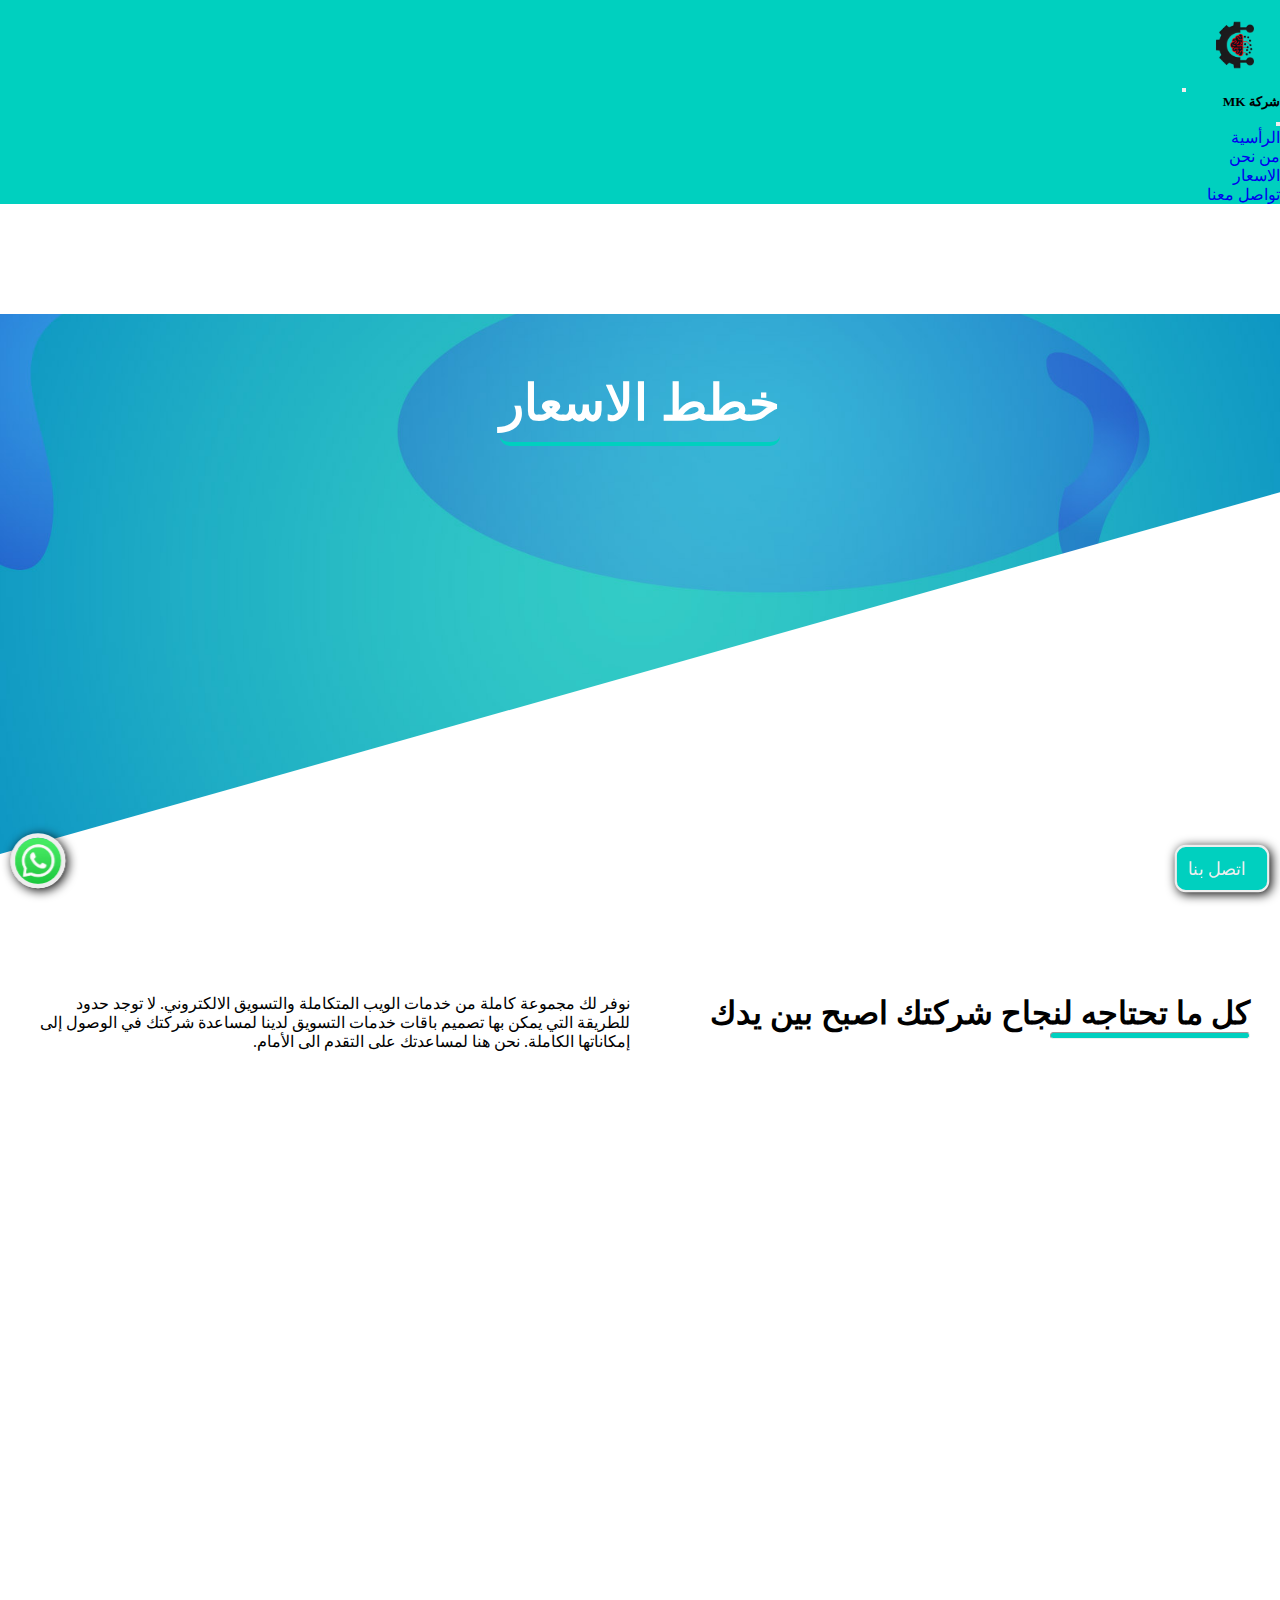
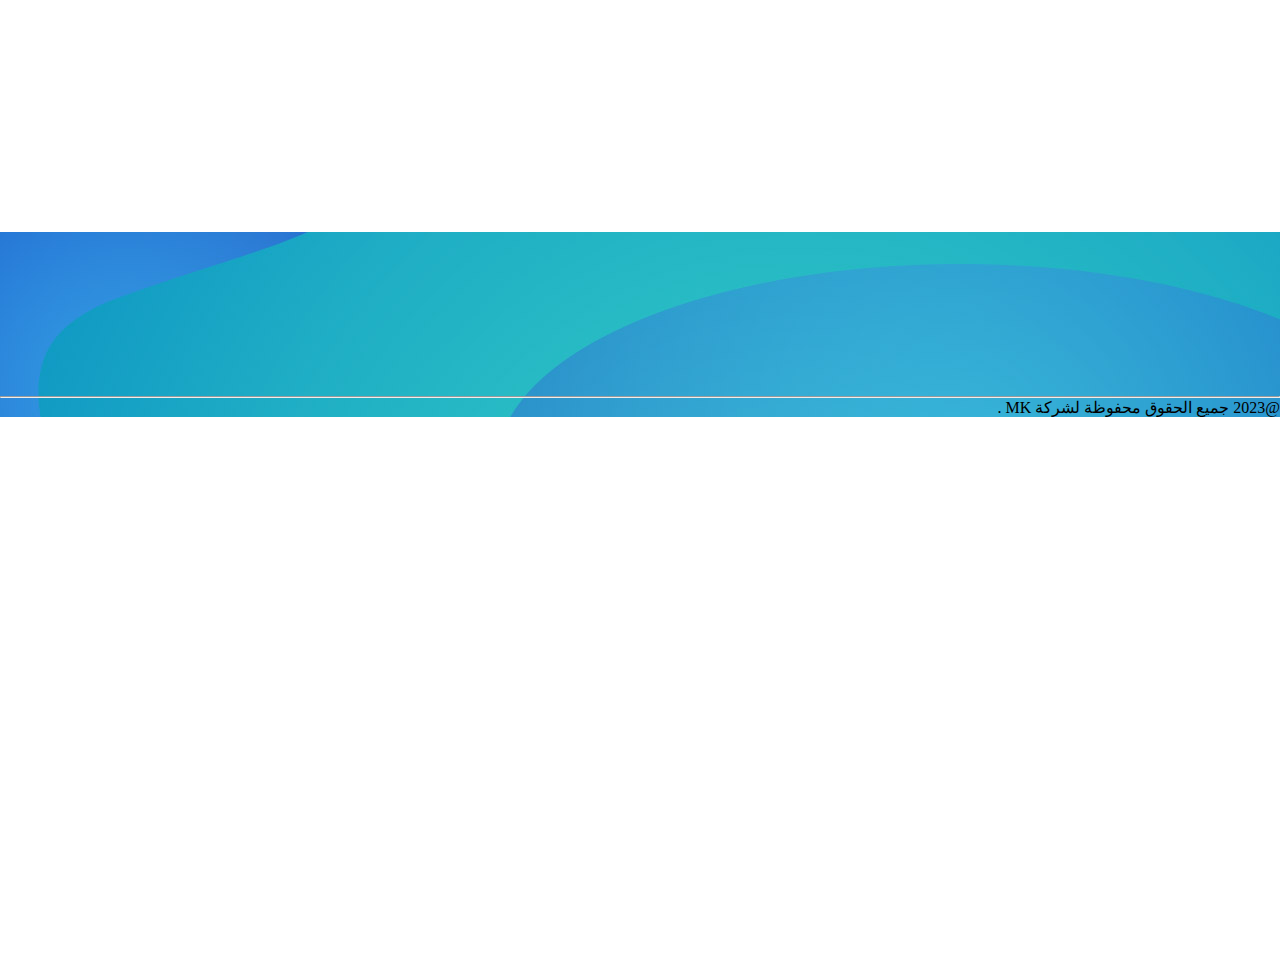
<file: prise/index.html>
<!DOCTYPE html>
<html dir="rtl">
  <head>
    <meta charset="utf-8" />
    <meta name="viewport" content="width=device-width, initial-scale=1" />
    <title>MK- الاسعار</title>
    <!-- style css -->
    <link rel="stylesheet" href="../css/style.css" />
    <link rel="stylesheet" href="style.css" />
    <!-- foon  awesome-->
    <link
      rel="stylesheet"
      href="https://cdnjs.cloudflare.com/ajax/libs/font-awesome/6.2.1/css/all.min.css"
      integrity="sha512-MV7K8+y+gLIBoVD59lQIYicR65iaqukzvf/nwasF0nqhPay5w/9lJmVM2hMDcnK1OnMGCdVK+iQrJ7lzPJQd1w=="
      crossorigin="anonymous"
      referrerpolicy="no-referrer"
    />
    <!-- bootstap css -->
    <link
      href="https://cdn.jsdelivr.net/npm/bootstrap@5.3.0-alpha1/dist/css/bootstrap.min.css"
      rel="stylesheet"
      integrity="sha384-GLhlTQ8iRABdZLl6O3oVMWSktQOp6b7In1Zl3/Jr59b6EGGoI1aFkw7cmDA6j6gD"
      crossorigin="anonymous"
    />
    <link rel="mask-icon" href="../img/logo.png" color="#712cf9" />
    <link rel="icon" href="../img/logo.png" />
  </head>

  <body>
    <!--============ start header============ -->
    <nav class="navbar fixed-top">
      <div class="container-fluid">
        <a class="navbar-brand" href="#"
          ><img src="../img/logo.png" width="90px"
        /></a>
        <button
          class="navbar-toggler"
          type="button"
          data-bs-toggle="offcanvas"
          data-bs-target="#offcanvasNavbar"
          aria-controls="offcanvasNavbar"
        >
          <span class="navbar-toggler-icon"></span>
        </button>
        <div
          class="offcanvas offcanvas-end"
          tabindex="-1"
          id="offcanvasNavbar"
          aria-labelledby="offcanvasNavbarLabel"
        >
          <div class="offcanvas-header">
            <h5 class="offcanvas-title text-center" id="offcanvasNavbarLabel">
              شركة MK
            </h5>
            <button
              type="button"
              class="btn-close"
              data-bs-dismiss="offcanvas"
              aria-label="Close"
            ></button>
          </div>
          <div class="offcanvas-body">
            <ul class="navbar-nav justify-content-end flex-grow-1 pe-3">
              <li class="nav-item">
                <a
                  class="nav-link active"
                  aria-current="page"
                  href="../index.html"
                  >الرأسية</a
                >
              </li>
              <li class="nav-item">
                <a class="nav-link" href="../about us/index.html">من نحن</a>
              </li>
              <li class="nav-item">
                <a class="nav-link" href="index.html">الاسعار</a>
              </li>
              <li class="nav-item">
                <a class="nav-link btn btn-primary" href="../contact-us/index.html">تواصل معنا</a>
              </li>
            </ul>
          </div>
        </div>
      </div>
    </nav>
    <!--============ end header============ -->
    <!-- =============start home=================== -->
    <section class="home">
      <h1>خطط الاسعار </h1>
    </section>
    <div class="bott">
      <div class="btn-w reveal-reset-bottom">
        <a href=""><i class="fa-solid fa-phone"></i>اتصل بنا </a>
      </div>
      <div class="btn-p reveal-reset-top">
        <a href=""><img src="../img/what's.jpg" alt="" /></a>
      </div>
    </div>
    <!-- =============end home=================== -->

<section class="palns">
  <div class="container">
    <div class="box">
      <h1>كل ما تحتاجه لنجاح شركتك اصبح بين يدك</h1>
      <hr>
    </div>
    <div class="box">
      <p>
        نوفر لك مجموعة كاملة من خدمات  الويب المتكاملة والتسويق الالكتروني. لا توجد حدود للطريقة التي يمكن بها تصميم باقات خدمات التسويق لدينا لمساعدة شركتك في الوصول إلى إمكاناتها الكاملة. نحن هنا لمساعدتك على التقدم الى الأمام.
      </p>

    </div>
  </div>
</section>

    <!-- ==========start pries============ -->
    <section class="pries">
      <h1 class="h-span reveal-reset-bottom">اخر خطة الاسعار</h1>
      <p class="p-center reveal-reset-top">
        شركة <span>MK</span> & تقدم لك مجموعة كاملة من خدمات الشبكة المتكاملة
        والتسويق الإلكتروني.لا يوجد حد للطرق التي يمكننا بها تصميم حزم خدمات
        التسويق لمساعدة شركتك على الوصول إلى إمكاناتها الكاملة.نحن هنا لمساعدتك
        على المضي قدم
      </p>
      <div class="container">
        <div class="box reveal-reset-bottom">
          <h1>الباقة الأساسية</h1>
          <span class="one">250$</span>
          <p>
            <br />
            موقع أساسي <br />
            3 - 5 صفحات <br />
            كتابة وتهيئة عدد 8 - 12 مقال <br />
            نطاق مجاني x <br />
            موقع متجاوب مع الشاشات <br />
            متوافق مع SEO <br />
            بريد إلكتروني مجاني x <br />
            ssl محدود <br />
            خدمه مجانا اول اسبوع
          </p>
          <a href="tel:01102487800" class="mt-5 stretched-link one btn"
            >تواصل معنا</a
          >
        </div>
        <div class="box reveal-reset-top">
          <h1>الباقة القياسية</h1>
          <span class="tow">320$</span>
          <p>
            <br />
            موقع أساسي <br />
            4 - 6 صفحات <br />
            كتابة وتهيئة عدد 8 - 12 مقال <br />
            نطاق مجاني <br />
            موقع متجاوب مع الشاشات <br />
            متوافق مع SEO <br />
            ssl غير محدود <br />
            بريد إلكتروني مجاني <br />
            خدمه مجانا اول شهر
          </p>
          <a href="tel:01102487800" class="mt-5 stretched-link tow btn"
            >تواصل معنا</a
          >
        </div>
        <div class="box reveal-reset-bottom">
          <h1>الباقة المميزة</h1>
          <span class="three">440$</span>
          <p>
            <br />
            موقع أساسي <br />
            6 - 10 صفحات <br />
            كتابة وتهيئة عدد 8 - 12 مقال <br />
            نطاق مجاني <br />
            موقع متجاوب مع الشاشات <br />
            متوافق مع SEO <br />
            ssl غير محدود <br />
            بريد إلكتروني مجاني <br />
            خدمه مجانا اول شهر
          </p>
          <a href="tel:01102487800" class="mt-5 stretched-link three btn"
            >تواصل معنا</a
          >
        </div>
      </div>
    </section>
    <!-- ==========end pries============ -->
    <section class="table reveal-reset-bottom">
      <h1 class="text-center mb-5 mt-5">جميع الباقات تشمل</h1>
      <div class="container">
        <table class="table reveal-reset-bottom">
          <thead class="reveal-reset-top">
            <tr>
              <th scope="col">المميزات </th>
              <th scope="col">الباقة الأساسية</th>
              <th scope="col">الباقة القياسية</th>
              <th scope="col">الباقة المميزة</th>
            </tr>
          </thead>
          <tbody class="reveal-reset-bottom">
            <tr>
              <th scope="row">مناسب للاستهداف</th>
              <td>محلي</td>
              <td>على مستوى الدولة</td>
              <td>محلي + دولي</td>
            </tr>
            <tr>
              <th scope="row">تسجيل اسم النطاق (الدومين)</th>
              <td>✗</td>
              <td>✓</td>
              <td>✓</td>
            </tr>
            <tr>
              <th scope="row">سهولة التحديث والصيانة</th>
              <td>✓</td>
              <td>✓</td>
              <td>✓</td>
            </tr>
            <tr>
              <th scope="row">تحليل شامل للموقع</th>
              <td>✗</td>
              <td>✗</td>
              <td>✓</td>
            </tr>
            <tr>
              <th scope="row">الدعم الفني</th>
              <td>من خلال البريد، الشات، والتليفون</td>
              <td>من خلال البريد، الشات، والتليفون</td>
              <td>من خلال البريد، الشات، والتليفون</td>
            </tr>
            <tr>
              <th scope="row">كتابة وتهيئة المقالات</th>
              <td>8 - 12</td>
              <td>20</td>
              <td>+20</td>
            </tr>
          </tbody>
        </table>
      </div>
    </section>
    
    <!--==================== start footer===================== -->
    <section class="footer">
      <div class="container">
        <div class="box reveal-reset-bottom">
          <img src="../img/logo.png" width="100px" alt="" />
        </div>
        <div class="box reveal-reset-top">
          <ul>
            <li class="h-li">عن الشركه</li>
            <li><a href="../about us/index.html">من نحن </a></li>
            <li><a href="../contact-us/index.html">اتصل بنا</a></li>
          </ul>
        </div>
        <div class="box reveal-reset-top">
          <li class="h-li">روابط هامة</li>
          <li><a href="../index.html">الرئيسيه</a></li>
          <li><a href="index.html">خطط الاسعار</a></li>
        </div>
        <div class="box reveal-reset-bottom">
          <ul>
            <li class="h-li">ارقام التواصل</li>
            <li><a href="tel:01102487800">01102487800</a></li>
            <li><a href="tel:01102487800">01102487800</a></li>
            <li><a href="tel:01102487800">01102487800</a></li>
          </ul>
        </div>
      </div>
      <hr />
      <footer class="text-center">@2023 جميع الحقوق محفوظة لشركة MK .</footer>
    </section>
    <!--==================== end footer===================== -->
    <!-- script the web site -->
    <script src="../js/script.js"></script>
    <!-- bootstap javascript -->
    <script
      src="https://cdn.jsdelivr.net/npm/bootstrap@5.3.0-alpha1/dist/js/bootstrap.bundle.min.js"
      integrity="sha384-w76AqPfDkMBDXo30jS1Sgez6pr3x5MlQ1ZAGC+nuZB+EYdgRZgiwxhTBTkF7CXvN"
      crossorigin="anonymous"
    ></script>
    <!--scrollreveal  -->
    <script src="../js/scrollreveal.min.js"></script>
  </body>
</html>
</file>
<file: css/style.css>
*{
  margin: 0;
  padding: 0;
  text-decoration: none;
  box-sizing: border-box;
  list-style: none;

}


:root{
  --one:#00d0bf;
  --tow:#e53f3f;
  --dark:#000;
  --box:2px 2px 10px var(--dark);
}

/* header */
.navbar{
  background-color: var(--one);
}

/* ========start home======= */

.home{
  margin: 110px 0;
  background-image: url(../img/banner-dec-right.png);
  width: 100%;
  background-position: center;
  background-size: cover;
}

.home .row h5{
  font-size: 40px;
}
.h-span{
  font-size: 50px;
  color: var(--one);

}
.home .row a{
  background-color: var(--one);
}
.home .row a:hover{
  background-color: var(--tow);
}
/* ========end home======= */

/* =======start customers ====== */
.iteem{
  display: flex;
  justify-content: center;
  align-items: center;
}
 .iteem img{
  width: 200px;
}
.customers .container{
  display: grid;
  grid-template-columns: repeat(auto-fill,minmax(200px, 1fr));
  gap: 50px;
  padding: 30px;
}
.customers .container  .box{
  text-align: center;
  box-shadow: var(--box);
  border-bottom: 2px solid var(--one);
  border-radius:50%;
}
.customers .container .box .one-1::after{
  content: "%";
}
.customers .container .box .one-2::after{
  content: "+";
}
.customers .container .box h5{
  border-bottom: 2px solid var(--one);
}
/* =======end   customers ====== */
/* ======start about======= */


.about .row {
  text-align: center;
}
.about .row h5{
  font-size: 30px;
  background-color: var(--one);
  width: max-content;
  margin: 0 auto;
  padding:0px 10px 10px 10px;
  border-radius: 10px;
  color: var(--tow);
}
/* ======end about======= */


/*=========== start services ===================*/
.services{
  padding: 40px 0;
}
.services .container{
  display: grid;
  grid-template-columns: repeat(auto-fill,minmax(300px, 1fr));
  gap: 40px;
  box-shadow: var(--box);
  border-radius: 10px;
  padding: 40px;
}
.services .container .box {
  padding: 10px;
  text-align: center;
  border: 1px solid var(--one);
  border-radius: 10px;
}
.services .container .box:hover{
  outline: 3px solid var(--one);
  transition: .2s;
  transform: scale(1.1);

}
.services .container .box h1{
  font-size: 24px;
}
/*=========== end services ===================*/
/* <!-- ==========start pries============ --> */
.pries {
  text-align: center;
  padding: 30px ;
}
.pries .p-center{
  text-align: center;
  margin: 30px auto;
  padding: 0 70px;
  font-size: 19px;
}

.pries .container{
  display: grid;
  grid-template-columns: repeat(auto-fill,minmax(300px, 1fr));
  gap: 20px;
}
.pries .container .box{
  text-align: center;
  border: 1px solid var(--one);
  padding: 10px;
  border-radius: 10px;
}
.pries .container .box:hover{
  box-shadow: 1px 1px 10px var(--dark);
  transform: scale(1);
  transition: .3s;

}
.pries .container .box p{
  font-size: 20px;
}
.pries .container .box .one{
  background-color:#f4c03f;
  padding: 5px 10px;
  border-radius: 10px;
}
.pries .container .box .tow{
  background-color:#2845d7;
  padding: 5px 10px;
  border-radius: 10px;
}
.pries .container .box .three{
  background-color:#ff0000;
  padding: 5px 10px;
  border-radius: 10px;
}
/* <!-- ==========end pries============ --> */
/* ==============start footer=========================== */
.footer{
  background-image: url(/img/contact-bg.jpg);
}
.footer .container{
  display: grid;
  grid-template-columns: repeat(auto-fill,minmax(250px, 1fr));
  gap: 20px;
  padding: 30px;
}
.footer .container ul .h-li{
  font-size: 20px;
  padding: 10px 0;
}



@media screen and (max-width:767px) {
  .footer .container{
    display: grid;
    grid-template-columns: repeat(auto-fill,minmax(150px, 1fr));
    gap: 20px;
  }
}



/* coil as  */
.bott .btn-p{
  position: fixed;
  bottom: 10px;
  left:13px;
  z-index: 122;
  animation: waving .6s ease-in-out infinite alternate;
}
.bott .btn-p img{
  border-radius: 40px;
  width: 50px;
  border: 4px solid #eee;
  box-shadow: var(--box);
}
.bott .btn-w{
  background-color: var(--one);
  padding: 10px;
  border-radius: 10px;
  position: fixed;
  bottom: 10px;
  right: 15px;
  animation: waving .6s ease-in-out infinite alternate;
  z-index: 122;
  border: 2px solid #eee;
  box-shadow: var(--box);
}
.bott .btn-w a{
  color: #eee;
  text-decoration: none;
}
.bott .btn-w a i{
  padding: 0 5px;
}
@keyframes waving{
  from{
    transform: scale(1.1);
  }
  to{
    transform: scale(1.2);

  }
}


/* ==============end footer ===========================*/
</file>
<file: about us/style.css>
.home{
  background-image: url(../img/contact-bg.jpg);
  height: 60vh;
  clip-path: polygon(0 0, 100% 0, 100% 33%, 0 100%);
  padding: 50px;
}

.home h1{
  text-align: center;
  font-size: 50px;
  color:#fff;
  border-bottom: 4px solid var(--one);
  width: max-content;
  padding: 10px 0;
  border-radius: 10px;
  margin: 0 auto;
}
/* my */
.skils{
  position: relative;
}

.clients{
  padding: 30px;
  background-image: url(../img/contact-bg.jpg);
  color: #eee;
}
.skils span{
  background-color:var(--tow);
  transition: 1.5s;
  color: var(--one);
}
.headd h3{
  font-size: 35px ;
}
.headd p{
  text-align: center;
  color: #eee;
  font-size: 18px;
}
.customers{
  padding: 60px;
}
.customers h1{
  font-size: 24px;
  border-bottom: 2px solid var(--one);
  width: max-content;
  margin: 0 auto;
  padding: 10px;
  border-radius: 30px;
  box-shadow: var(--box);
}

.faq{
  padding: 60px;
  z-index: -1;
}
.faq .container{
  padding: 10px;
}
.faq h1{
  font-size: 20px;
  text-align: center;
}
.faq p{
  text-align: center;
  font-size: 14px;
}

::-webkit-scrollbar{
  width: 15px;
}

::-webkit-scrollbar-track{
  background-color: #dee9e7;
  box-shadow: 0 0 10px #000000 inset;
  border-radius: 40px;
}

::-webkit-scrollbar-thumb{
  background-color: #5daa7b;
  border-radius: 90px;
}
::-webkit-scrollbar-thumb:hover{
  background-color: #007b2f;
}
</file>
<file: contact-us/style.css>
.home{
  background-image: url(../img/contact-bg.jpg);
  height: 60vh;
  clip-path: polygon(0 0, 100% 0, 100% 33%, 0 100%);
  padding: 50px;
}

.home h1{
  text-align: center;
  font-size: 50px;
  color:#fff;
  border-bottom: 4px solid var(--one);
  width: max-content;
  padding: 10px 0;
  border-radius: 10px;
  margin: 0 auto;
}
.icon{
  display: grid;
  grid-template-columns: repeat(auto-fill, minmax(300px,1fr));
  gap: 20px;
  text-align: center;
}

.icon p{
  font-size: 24px;
  font-weight: 400;
}
.icon i{
  color: var(--one);
  font-size: 30px;
}

.contact-us{
  padding: 60px 10px;
}
.contact-us h1{
  font-size: 24px;
  text-align: center;
}
.contact-us p{
  text-align: center;
  font-size: 14px;
}
.contact-us .imgs{
  display: flex;
  align-items: center;
  justify-content: center;
}
.contact-us .imgs img{
  width: 200px;
}

.contact-us .container{
  width: 100%;
  height: 100vh;
  display: flex;
  align-items: center;
  justify-content: center;

}


form{
  background-color: var(--one);
  display: flex;
  flex-direction: column;
  padding: 2vw 4vw;
  width: 90%;
  max-width: 600px;
  border-radius: 10px;
}



form h3{
  color: #555;
  font-weight: 800;
  margin-bottom: 20px;
  text-align: center;
}

form input, form textarea{
  border: 0;
  margin: 10px 0;
  padding: 20px ;
  outline: none;
  background-color: #f5f5f5;
  font-size: 16px;
  border-radius: 10px;
}

form button{
  padding: 15px;
  background-color: var(--tow);
  color: #ffff;
  font-size: 18px;
  border: 0;
  outline: none;
  cursor: pointer;
  width: 150px;
  margin: 20px auto 0;
  border-radius: 30px;
}

form button:hover{
  transform: scale(1.1);
  transition: .5s;
}


::-webkit-scrollbar{
  width: 15px;
}

::-webkit-scrollbar-track{
  background-color: #dee9e7;
  box-shadow: 0 0 10px #000000 inset;
  border-radius: 40px;
}

::-webkit-scrollbar-thumb{
  background-color: #5daa7b;
  border-radius: 90px;
}
::-webkit-scrollbar-thumb:hover{
  background-color: #007b2f;
}
</file>
<file: prise/style.css>
.home{
  background-image: url(../img/contact-bg.jpg);
  height: 60vh;
  clip-path: polygon(0 0, 100% 0, 100% 33%, 0 100%);
  padding: 50px;
}

.home h1{
  text-align: center;
  font-size: 50px;
  color:#fff;
  border-bottom: 4px solid var(--one);
  width: max-content;
  padding: 10px 0;
  border-radius: 10px;
  margin: 0 auto;
}



.palns .container{
  display: grid;
  padding: 30px;
  grid-template-columns: repeat(auto-fill, minmax(500px,1fr));
  gap: 20px;
}



.palns .container .box hr{
  width: 200px;
  height: 7px;
  border-radius: 30px;
  background-color: var(--one);
}

table{
  border-radius: 10px;
  border: 2px solid var(--one);
}

table tr {
  border: 2px solid var(--one);

}
.table thead{
  background-color: var(--one) !important;
  border-radius: 10px !important;
}



::-webkit-scrollbar{
  width: 15px;
}

::-webkit-scrollbar-track{
  background-color: #dee9e7;
  box-shadow: 0 0 10px #000000 inset;
  border-radius: 40px;
}

::-webkit-scrollbar-thumb{
  background-color: #5daa7b;
  border-radius: 90px;
}
::-webkit-scrollbar-thumb:hover{
  background-color: #007b2f;
}
</file>
